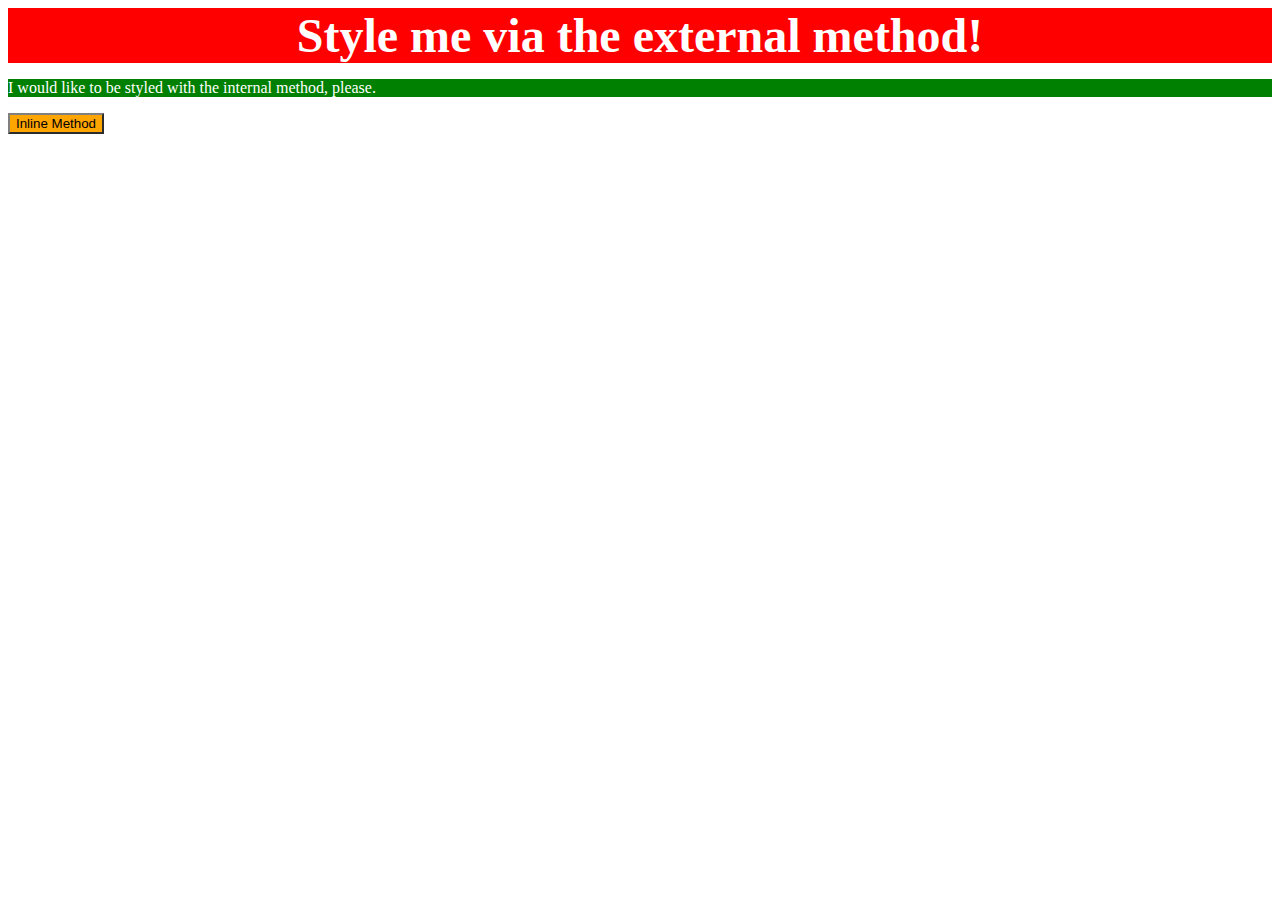
<file: foundations/intro-to-css/01-css-methods/index.html>
<!DOCTYPE html>
<html lang="en">
  <head>
    <meta charset="UTF-8">
    <meta http-equiv="X-UA-Compatible" content="IE=edge">
    <meta name="viewport" content="width=device-width, initial-scale=1.0">
    <link rel="stylesheet" href="styles.css">
    <title>Methods for Adding CSS</title>
    <style>
      p{
        background-color: green;
        color: white;
      }
    </style>
  </head>
  <body>
    <div>Style me via the external method!</div>
    <p>I would like to be styled with the internal method, please.</p>
    <button style="background-color: orange; border-color: grey;">Inline Method</button>
  </body>
</html>
</file>
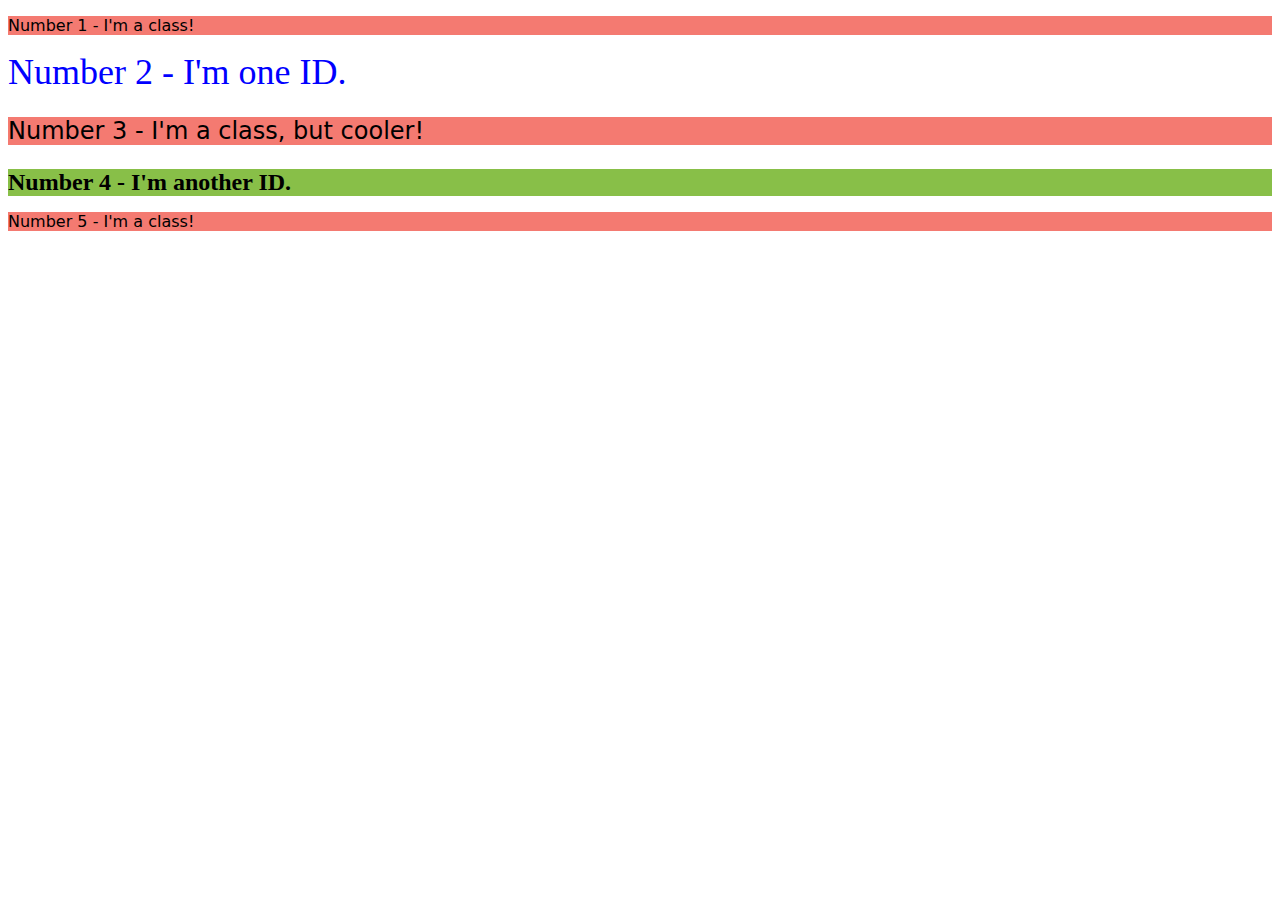
<file: foundations/intro-to-css/02-class-id-selectors/index.html>
<!DOCTYPE html>
<html lang="en">
  <head>
    <meta charset="UTF-8">
    <meta http-equiv="X-UA-Compatible" content="IE=edge">
    <meta name="viewport" content="width=device-width, initial-scale=1.0">
    <title>Class and ID Selectors</title>
    <link rel="stylesheet" href="style.css">
  </head>
  <body>
    <p class="classy">Number 1 - I'm a class!</p>
    <div id="unique1">Number 2 - I'm one ID.</div>
    <p class="cooler classy">Number 3 - I'm a class, but cooler!</p>
    <div id="unique2">Number 4 - I'm another ID.</div>
    <p class="classy">Number 5 - I'm a class!</p>
  </body>
</html>
</file>
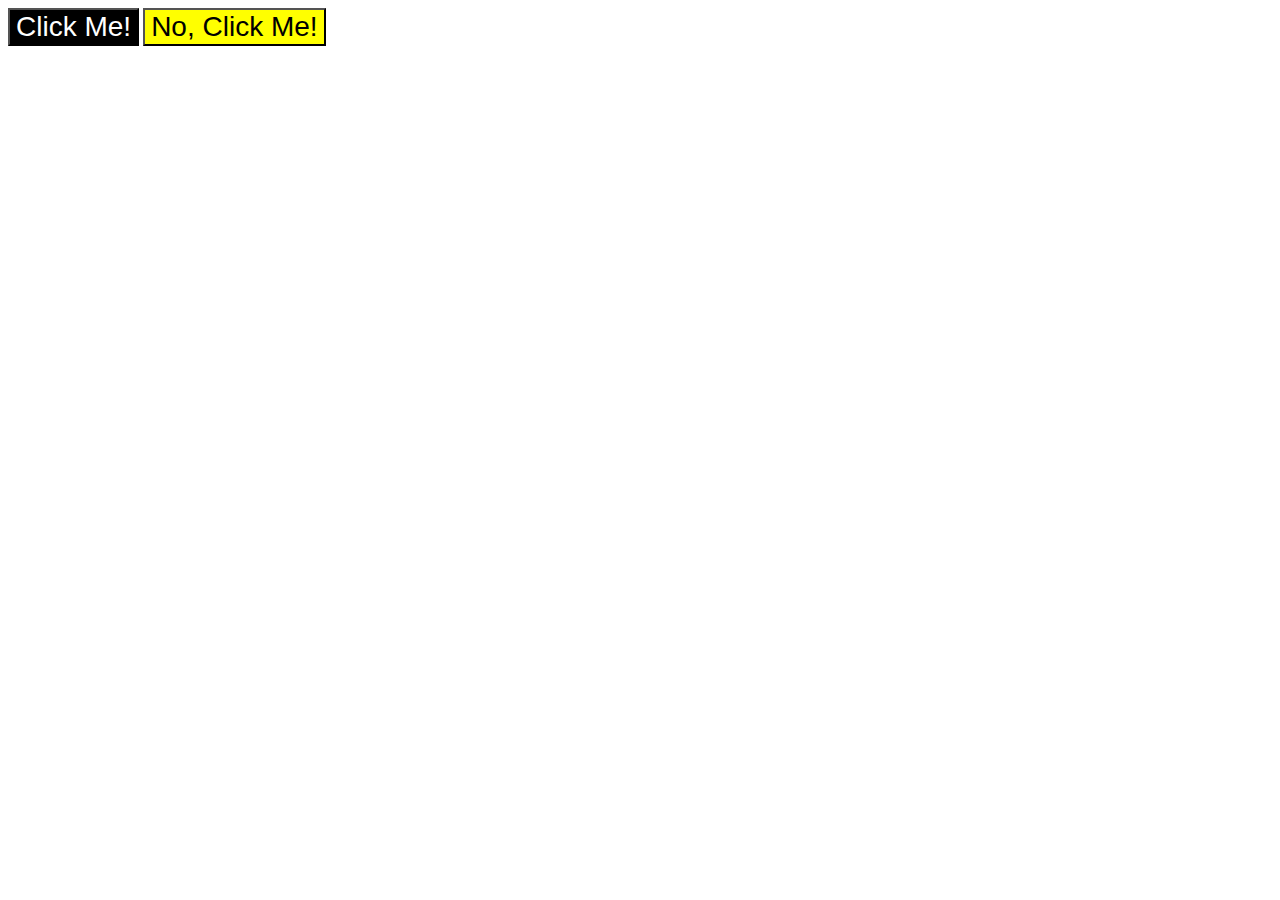
<file: foundations/intro-to-css/03-grouping-selectors/index.html>
<!DOCTYPE html>
<html lang="en">
  <head>
    <meta charset="UTF-8">
    <meta http-equiv="X-UA-Compatible" content="IE=edge">
    <meta name="viewport" content="width=device-width, initial-scale=1.0">
    <title>Grouping Selectors</title>
    <link rel="stylesheet" href="style.css">
  </head>
  <body>
    <button class="main background1">Click Me!</button>
    <button class="main background2">No, Click Me!</button>
  </body>
</html>
</file>
<file: foundations/intro-to-css/01-css-methods/styles.css>
div{
    text-align: center;
    background-color: red;
    font-weight: bold;
    font-size: 3em;
    color: white;
}
</file>
<file: foundations/intro-to-css/02-class-id-selectors/style.css>
.classy{
    background-color: #F47A71;
    font-family: Verdana, "DejaVu Sans", sans-serif;
}
.cooler{
    font-size: 24px;
}
#unique1{
    color: rgb(0, 0, 255);
    font-size: 36px;
}
#unique2{
    background-color: #88BF48;
    font-size: 24px;
    font-weight: bold;
}
</file>
<file: foundations/intro-to-css/03-grouping-selectors/style.css>
.main{
    font-size: 28px;
    font-family: 'Helvetica', 'Times New Roman', 'sans-serif';
}

.background1{
    background-color: rgb(0, 0, 0);
    color: rgb(255, 255, 255);
}

.background2{
    background-color: yellow;
}
</file>
